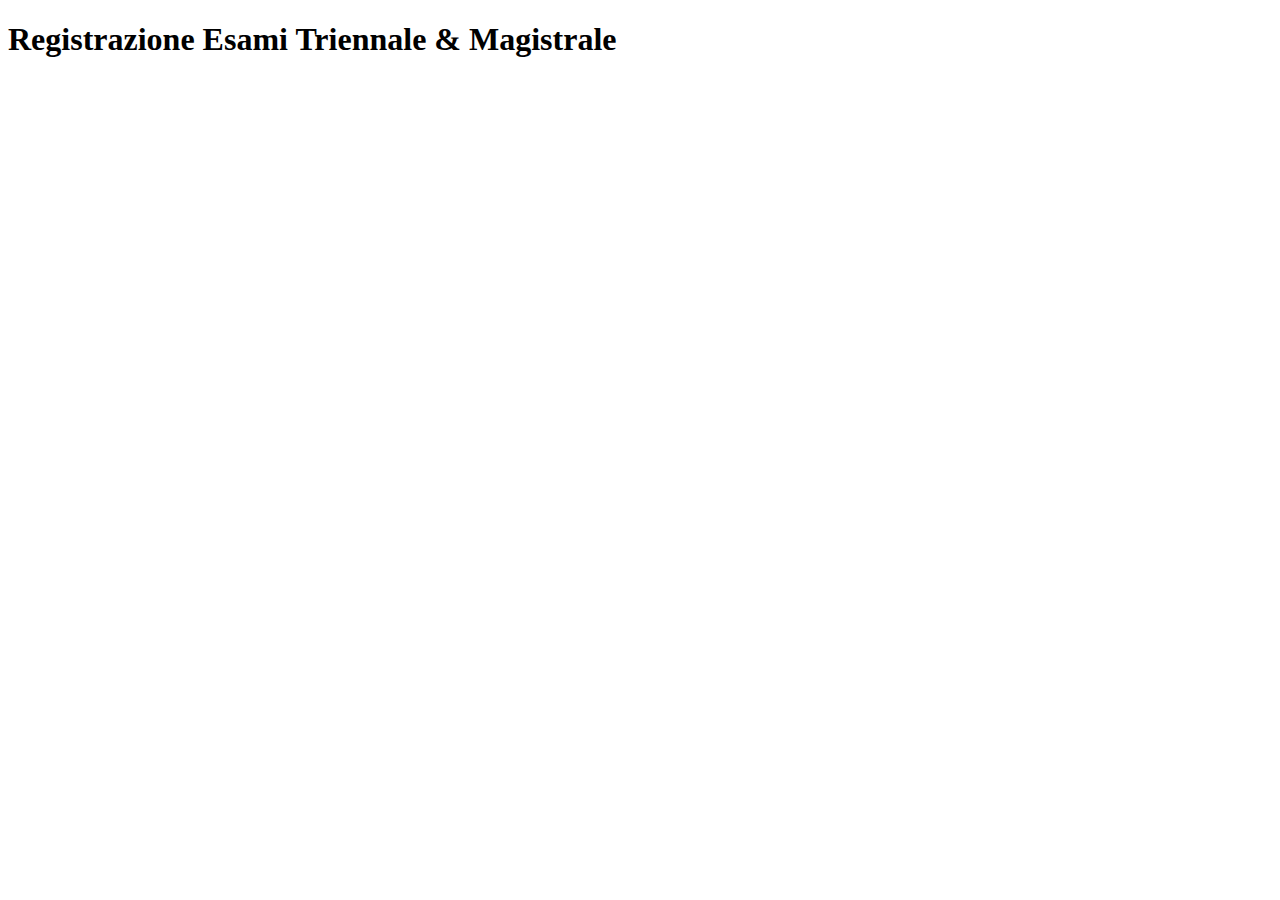
<file: WebApplication1/web/index.html>
<!DOCTYPE html>
<!--
To change this license header, choose License Headers in Project Properties.
To change this template file, choose Tools | Templates
and open the template in the editor.
-->
<html>
    <head>
        <title>TODO supply a title</title>
        <meta charset="UTF-8">
        <meta name="viewport" content="width=device-width, initial-scale=1.0">
    </head>
    <body>
        <h1>Registrazione Esami Triennale & Magistrale</h1>
    </body>
    
</html>
</file>
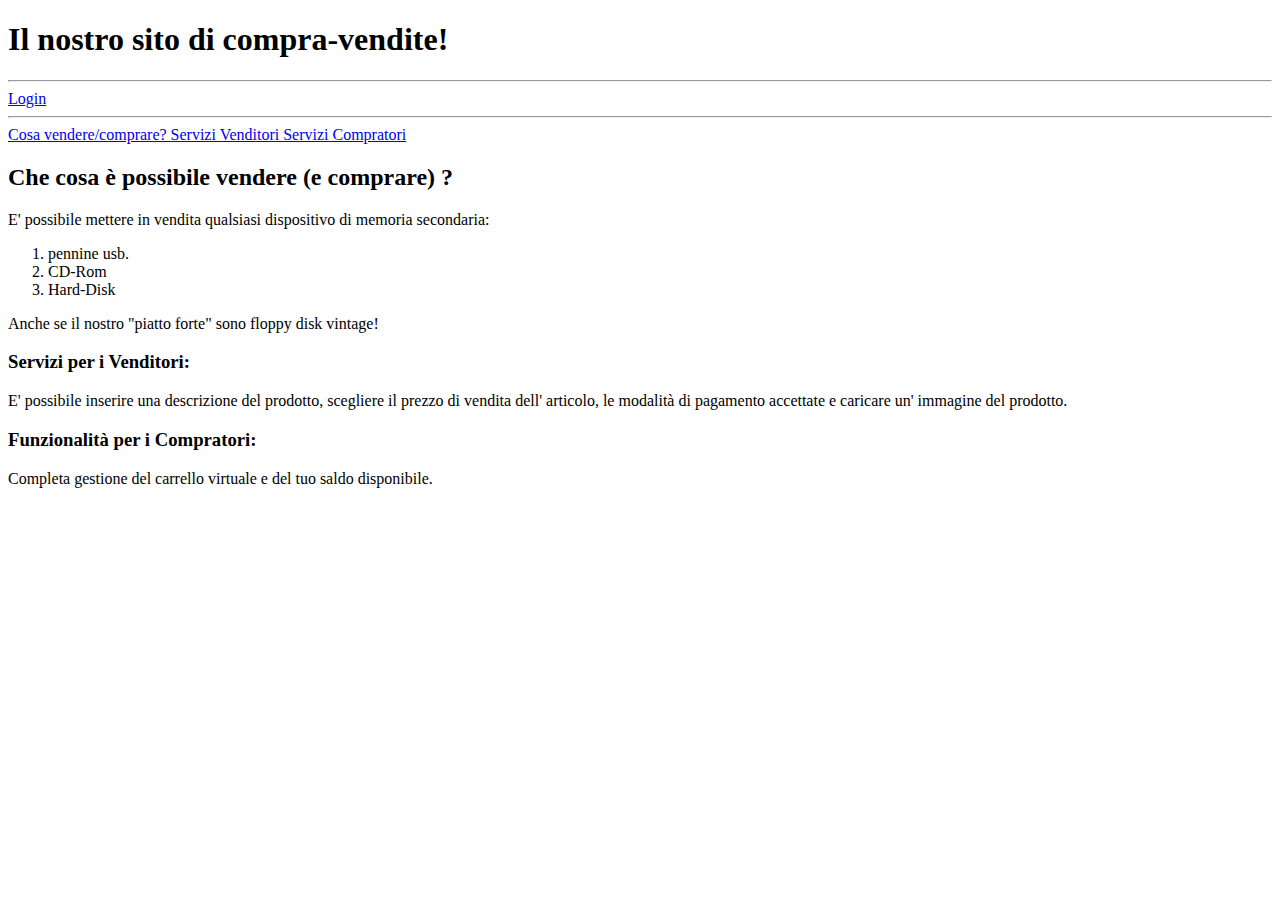
<file: HTML5Application/public_html/MI/descrizione.html>
<!DOCTYPE html>
<!--
To change this license header, choose License Headers in Project Properties.
To change this template file, choose Tools | Templates
and open the template in the editor.
-->
<html>
    <head>
        <title>Sito molto serio.</title>
        <meta charset="UTF-8">
        <meta name="viewport" content="width=device-width, initial-scale=1.0">
    </head>
    <body>
        <header>
        <h1>Il nostro sito di compra-vendite!</h1>
        </header>
        <hr />
        <nav> 
            <a href="login.html"> Login </a>
        </nav>
        <hr />
        <a href="#segnalibro"> Cosa vendere/comprare? </a>
        <a href="#segnalibro2"> Servizi Venditori </a>
        <a href="#segnalibro3"> Servizi Compratori </a>
        <a id="segnalibro"> 
        <h2> <b>Che cosa è possibile vendere (e comprare) ?</b> </h2>
        </a>
        <p>E' possibile mettere in vendita
            qualsiasi dispositivo di memoria secondaria: </p>
        <ol>
            <li>pennine usb.</li>
            <li>CD-Rom</li>
            <li>Hard-Disk</li>
        </ol>
        <p>Anche se il nostro "piatto forte" sono floppy disk vintage!</p>
        <a id="segnalibro2">
        <h3> <b>Servizi per i Venditori:</b> </h3>
        </a>        
        <p>E' possibile inserire una descrizione del prodotto, scegliere
           il prezzo di vendita dell' articolo, le modalità di pagamento
           accettate e caricare un' immagine del prodotto.</p>
        <a id="segnalibro3"> 
        <h3> <b>Funzionalità per i Compratori:</b> </h3>
        </a>
        <p>Completa gestione del carrello virtuale e del tuo saldo disponibile.</p>
        
    </body>
</html>
</file>
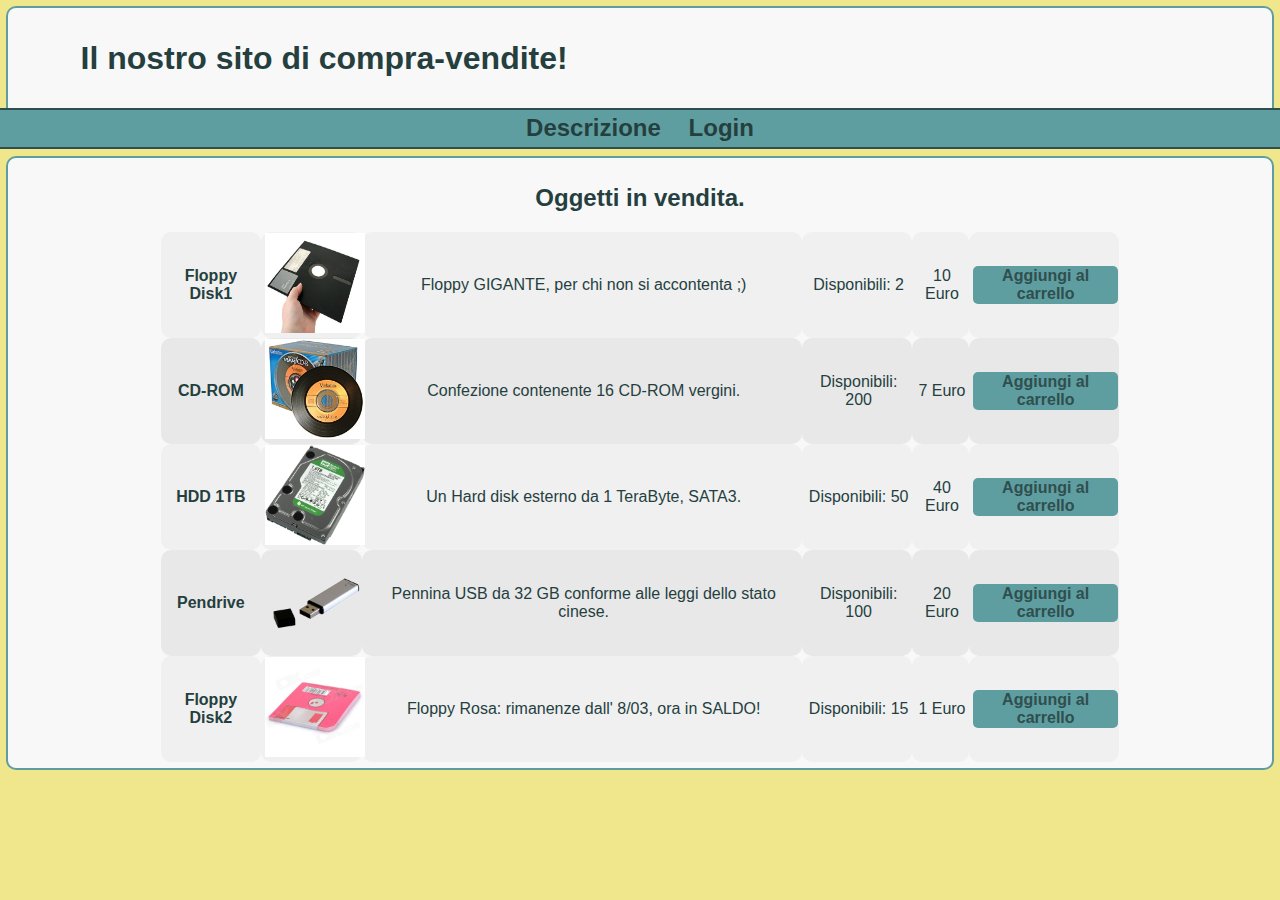
<file: WebApplication1/web/M2/cliente.html>
<!DOCTYPE html>
<!--
To change this license header, choose License Headers in Project Properties.
To change this template file, choose Tools | Templates
and open the template in the editor.
-->
<html>
    <head>
        <title>Sito molto serio.</title>
        <meta charset="UTF-8">
        <link rel="stylesheet" type="text/css" href="style.css" media="screen">
        <meta name="viewport" content="width=device-width, initial-scale=1.0">
        <meta name="author" content="Marco Onnis">
        <meta name="keywords" content="memoria massa, usb, hdd, shop, cliente">
    </head>
    <body>
        <header>
        <h1>Il nostro sito di compra-vendite!</h1>
        </header>
         <!--Sezione navigazione-->
        <nav id="esterni"> 
            <a href="descrizione.html">Descrizione</a>
            <a href="login.html">Login</a>
        </nav>
        
        
         <!--Tabella oggetti in vendita.-->
        <div id="tabella">
        <h2>Oggetti in vendita.</h2>
        <table>
             <!--Titolo articoli-->
            <tr>
                <th>Floppy Disk1</th>
                <td class="img"><img title="floppy" alt="foto di un floppy blu" 
                         src="img/8-inch-floppy.jpg"
                         width="100" height="100"></td>
                <td>Floppy GIGANTE, per chi non si accontenta ;)</td>
                <td>Disponibili: 2</td>
                <td>10 Euro</td>
                
                
                <td><a class="bottone" href="cliente.html">Aggiungi al carrello</a></td>
            </tr>
            
            <tr class="pari">
                 <!--Immagini articoli-->
                <th>CD-ROM</th>
                
                <td class="img"><img title="cdrom" alt="foto di un pacco di cd" 
                         src="img/verbatim_vinyl_cd.jpg"
                         width="100" height="100"></td>
                <td>Confezione contenente 16 CD-ROM vergini.</td>
                <td>Disponibili: 200</td>
                <td>7 Euro</td>
                
                
                <td><a class="bottone" href="cliente.html">Aggiungi al carrello</a></td>
            </tr>
            
            <tr>
                 <!--Descrizione prodotti-->
                <th>HDD 1TB</th>
                <td class="img"><img title="hdd" alt="foto di un hard disk" 
                         src="img/Western-Digital-500GB.jpg"
                         width="100" height="100"></td>
                
                
                <td>Un Hard disk esterno da 1 TeraByte, SATA3. </td>
                
                
                <td>Disponibili: 50</td>
                <td>40 Euro</td>
                
                <td><a class="bottone" href="cliente.html">Aggiungi al carrello</a></td>
            </tr>
            
            <tr class="pari">
                 <!--Disponibilità quantità prodotti-->
                <th>Pendrive</th>
                <td class="img"><img title="pendrive" alt="foto di una pennina usb" 
                         src="img/pen_drive_usb_virus.gif"
                         width="100" height="100"></td>
                <td>Pennina USB da 32 GB conforme alle leggi dello stato cinese. </td>
                
                
                <td>Disponibili: 100</td>
                <td>20 Euro</td>
                <td><a class="bottone" href="cliente.html">Aggiungi al carrello</a></td>
            </tr>
            
            <tr>
                 <!--Prezzo prodotti-->
                <th>Floppy Disk2</th>
                <td class="img"><img title="floppy2" alt="foto di un floppy rosa" 
                         src="img/sku_173335_3.jpg"
                         width="100" height="100"></td>
                <td>Floppy Rosa: rimanenze dall' 8/03, ora in SALDO!</td>
                <td>Disponibili: 15</td>
                <td>1 Euro</td>
                <td><a class="bottone" href="cliente.html">Aggiungi al carrello</a></td>
            </tr>
            
        </table>
    </div>
    </body>
</html>
</file>
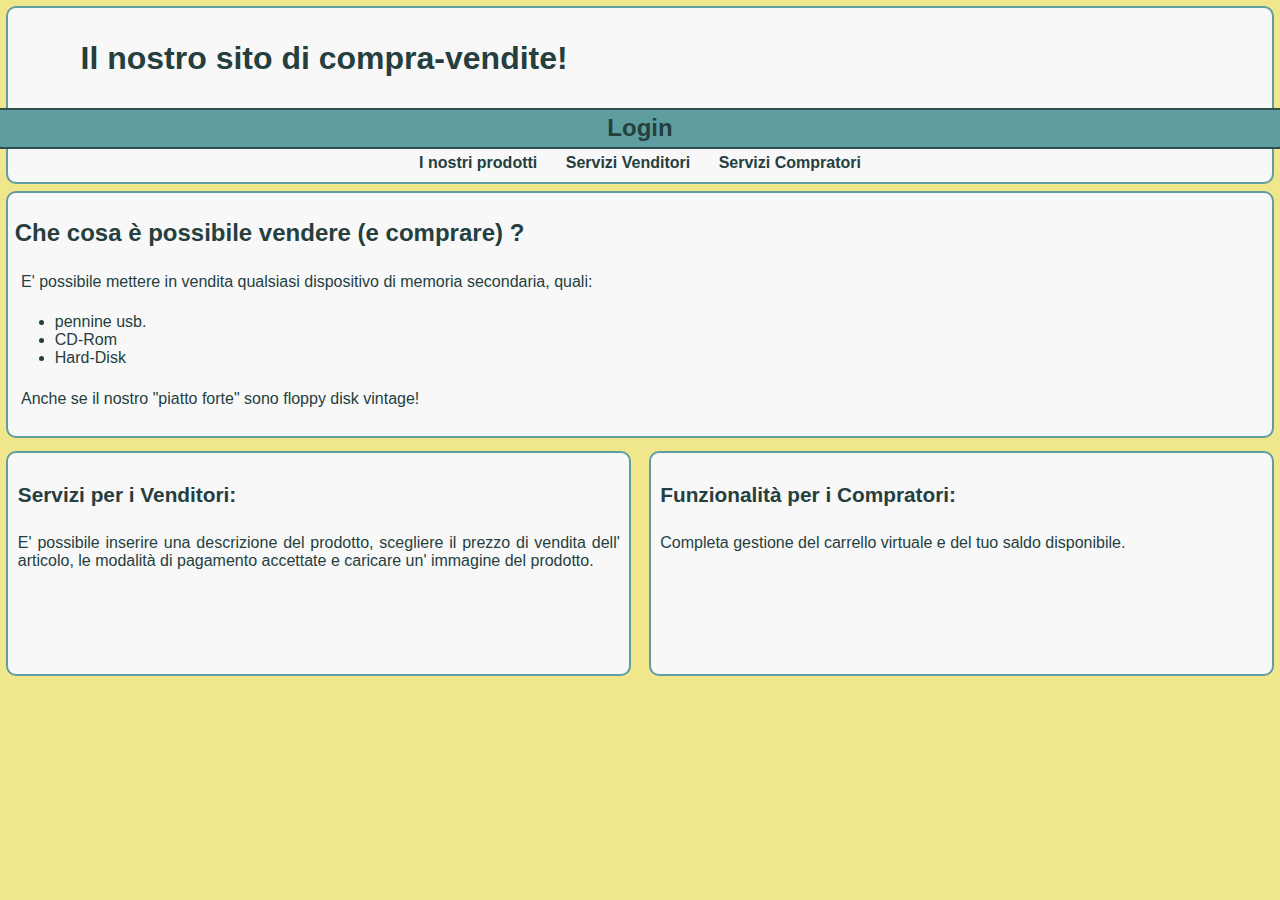
<file: WebApplication1/web/M2/descrizione.html>
<!DOCTYPE html>
<!--
To change this license header, choose License Headers in Project Properties.
To change this template file, choose Tools | Templates
and open the template in the editor.
-->
<html>
    <head>
        <title>Sito molto serio.</title>
        <meta charset="UTF-8">
        <link rel="stylesheet" type="text/css" href="style.css" media="screen">
        <meta name="viewport" content="width=device-width, initial-scale=1.0">
        <meta name="author" content="Marco Onnis">
        <meta name="keywords" content="memoria massa, usb, hdd, shop">
    </head>
    <body>
        <header>
        <h1>Il nostro sito di compra-vendite!</h1>
        </header>
        
        <!--Sezione navigazione-->
        <nav id="esterni"> 
            <a href="login.html"> Login </a>
        </nav>
        <!--Sezione navigazione interna alla pagina-->
        <nav class="interni">
        <ul>
            <li><a href="#segnalibro"> I nostri prodotti </a></li>
            <li><a href="#segnalibro2"> Servizi Venditori </a></li>
            <li><a href="#segnalibro3"> Servizi Compratori </a></li>
        </ul>
        </nav>
        <!--Info sui prodotti-->
        <div id="col1">
            <h2 id="segnalibro"> <b>Che cosa è possibile vendere (e comprare) ?</b> </h2>
        
            <p>E' possibile mettere in vendita
                qualsiasi dispositivo di memoria secondaria, quali: </p>
            <ul>
                <li>pennine usb.</li>
                <li>CD-Rom</li>
                <li>Hard-Disk</li>
            </ul>
            <p>Anche se il nostro "piatto forte" sono floppy disk vintage!</p>
        </div>
        <!--Info sui servizi venditori-->
        <div class="h3">
            <h3 id="segnalibro2"> <b>Servizi per i Venditori:</b> </h3>
               
            <p>E' possibile inserire una descrizione del prodotto, scegliere 
                il prezzo di vendita dell' articolo, le modalità di pagamento
                accettate e caricare un' immagine del prodotto.</p>
        </div>
        <!--Info sui servizi compratori.-->
        <div class="h3" id="dx">
            <h3 id="segnalibro3"> <b>Funzionalità per i Compratori:</b> </h3>
        
            <p>Completa gestione del carrello virtuale e del tuo saldo disponibile.</p>
        </div>
    </body>
</html>
</file>
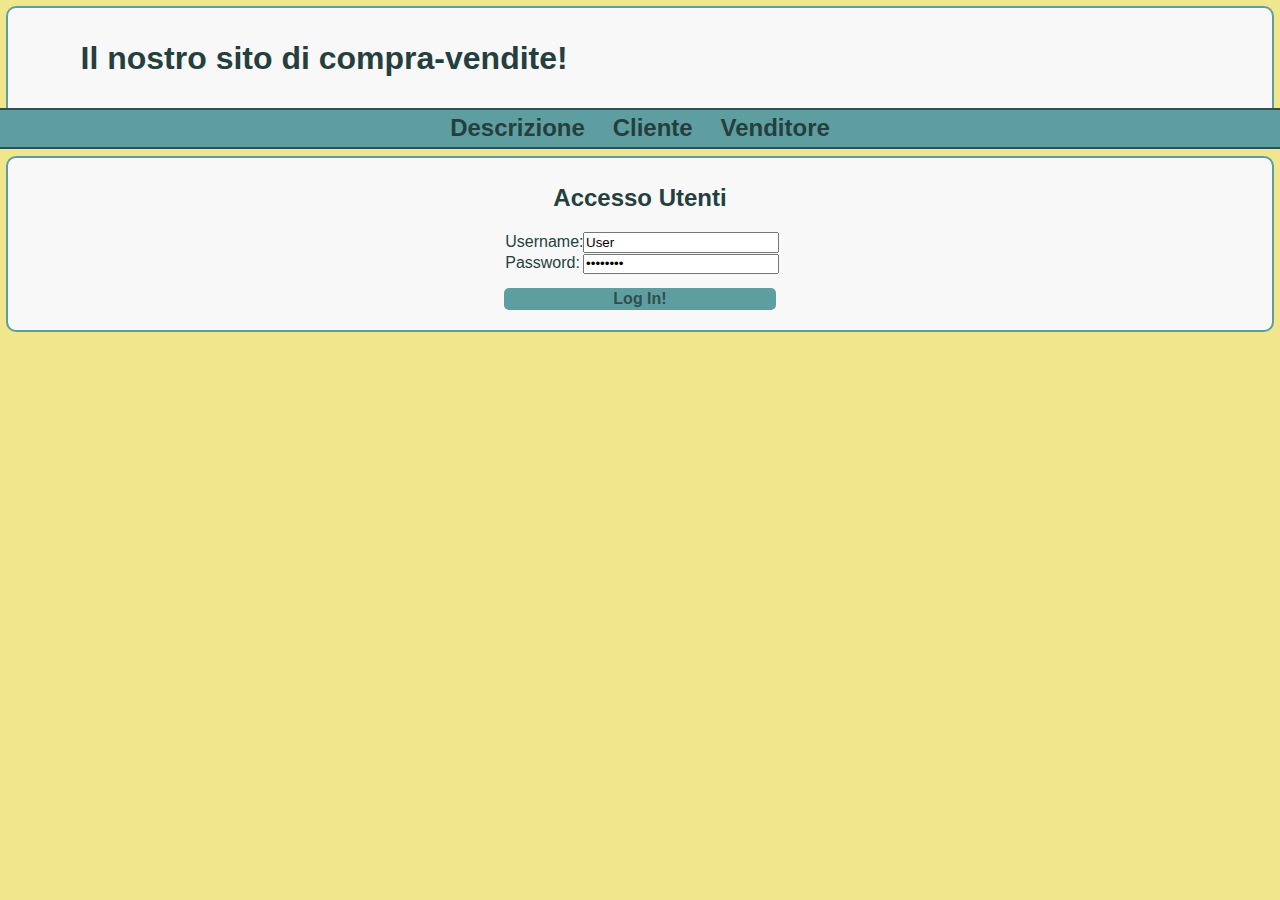
<file: WebApplication1/web/M2/login.html>
<!DOCTYPE html>
<!--
To change this license header, choose License Headers in Project Properties.
To change this template file, choose Tools | Templates
and open the template in the editor.
-->
<html>
    <head>
        <title>Sito molto serio.</title>
        <link rel="stylesheet" type="text/css" href="style.css" media="screen">
        <meta charset="UTF-8">
        <meta name="viewport" content="width=device-width, initial-scale=1.0">
        <meta name="author" content="Marco Onnis">
        <meta name="keywords" content="memoria massa, usb, hdd, shop, login">
    </head>
    <body>
        <header>
        <h1>Il nostro sito di compra-vendite!</h1>
        </header>
         <!--Sezione navigazione-->
        <nav id="esterni"> 
            <a href="descrizione.html">Descrizione</a>
            <a href="cliente.html">Cliente</a>
            <a href="venditore.html">Venditore</a>
        </nav>
        <!--Form di accesso.-->
        <div class="login">
        <h2>Accesso Utenti</h2>
        <form class="login" method="get">
            <div class="riga">
            <label for="username">Username:</label>
            <input type="text" name="username" id="username" value="User" />
            </div>
            <div class="riga">
            <label for="psw">Password:</label>
            <input type="password" name="psw" id="psw" value="password" />
            </div>
            
            <a class="bottone">Log In!</a>
            
        </form>
        </div>   
    </body>
</html>
</file>
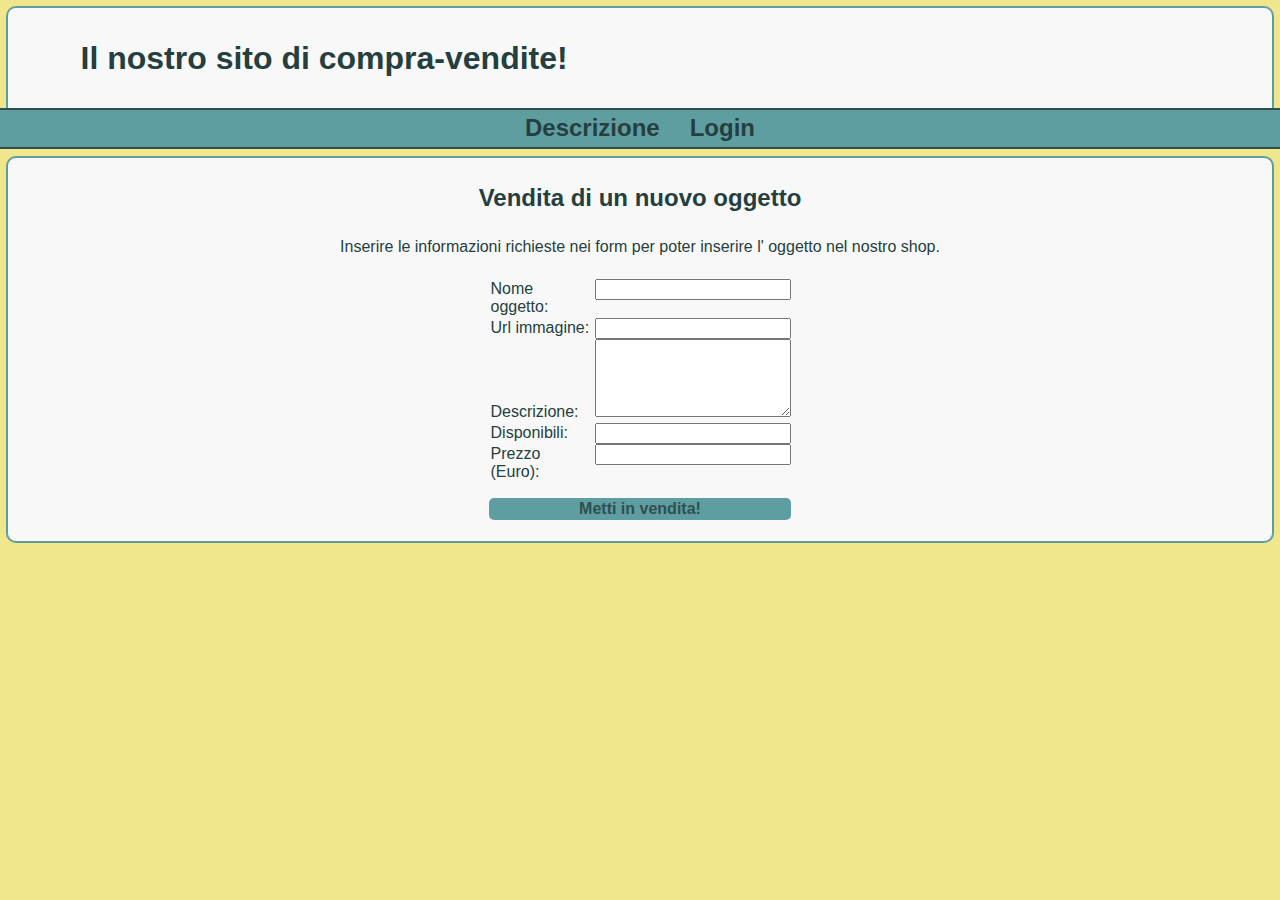
<file: WebApplication1/web/M2/venditore.html>
<!DOCTYPE html>
<!--
To change this license header, choose License Headers in Project Properties.
To change this template file, choose Tools | Templates
and open the template in the editor.
-->
<html>
    <head>
        <title>Sito molto serio.</title>
        <meta charset="UTF-8">
        <link rel="stylesheet" type="text/css" href="style.css" media="screen">
        <meta name="viewport" content="width=device-width, initial-scale=1.0">
        <meta name="author" content="Marco Onnis">
        <meta name="keywords" content="memoria massa, usb, hdd, shop">
    </head>
    <body>
        <header>
        <h1>Il nostro sito di compra-vendite!</h1>
        </header>
         <!--Sezione navigazione-->
        <nav id="esterni"> 
            <a href="descrizione.html"> Descrizione </a>
            <a href="login.html"> Login </a>
        </nav>
        
        <div class="login">
        <h2>Vendita di un nuovo oggetto</h2>
        <p>Inserire le informazioni richieste nei form per poter inserire l' oggetto nel nostro shop.</p>
         <!--Form per mettere in vendita.-->
        
        <form id="login" method="get">
            <div class="riga">
            <label for="oggetto">Nome oggetto:</label>
            <input type="text" name="oggetto" id="oggetto" />
            </div> 
            <div class="riga">
            <label for="img">Url immagine:</label>
            <input type="url" name="img" id="img" />
            </div>
            <div class="riga">
            <label for="descrizione">Descrizione:</label>
            <textarea rows="5" cols="20" id="descrizione"></textarea>
            </div>
            <div class="riga">
            <label for="disponibili">Disponibili:</label>
            <input type="number" name="disponibili" id="disponibili" />
            </div>
            <div class="riga">
            <label for="prezzo">Prezzo (Euro):</label>
            <input type="number" name="prezzo" id="prezzo" />
            </div>
            
            <a class="bottone">Metti in vendita!</a>
            
        </form>
        </div>
    </body>
</html>
</file>
<file: WebApplication1/web/M2/style.css>
body {
    background-color: khaki;
    margin: 0px;
    font-family: sans-serif, Georgia, Arial; 
    font-size: 15px;
    color: #253f3f;
}

header {
    background-color: #F8F8F8 ;
    margin: 0.5% 0.5% 0px 0.5%;
    padding: 10px;
    border-top-left-radius: 10px;
    border-top-right-radius: 10px;
    border: 2px solid cadetblue;
    border-bottom: none;
}

/* proprietà titoli */

h1{
    font-size: 200%;
    font-weight: bolder;
    margin-left: 5%;
}

h2 {
    font-size: 150%;
}

h3 {
    font-size: 130%;
}

/* Link navbar interni e esterni */

a {
    text-decoration: none;
}

#esterni {
    background-color: cadetblue;
    border-top: 2px solid darkslategray;
    border-bottom: 2px solid darkslategray;
    text-align: center;
    padding: 0.35%;
    margin-bottom: 0px;
    
}

#esterni a{
    font-size: 150%;
    color: #253f3f;
    font-weight: bold;
    padding: 0.42%;
    margin-left: 0.5%;
    margin-right: 0.5%;
    text-align: justify;
}

#esterni a:hover {
    background-color: darkslategray;
    padding-top: 0.42%;
    color: #F8F8F8 ;
}

.interni {
    background-color: #F8F8F8 ;
    margin: 0px 0.5% 0.5% 0.5%;
    text-align: center;
    padding-top: 5px;
    padding-bottom: 10px;
    border-bottom-left-radius: 10px;
    border-bottom-right-radius: 10px;
    border: 2px solid cadetblue;
    border-top: none;
    
}

.interni ul {
    list-style-type: none;
    display: inline;
    padding-left: 5px;
    padding-right: 5px;
    
  
}

.interni ul li{
    display: inline;
   
}

.interni a{
    padding: 5px 12px 5px 12px;
    color: #253f3f;
    font-weight: bold;
    
}

.interni a:hover {
    background-image: url(img/internal.png);
    color: #F8F8F8 ;
    padding: 7px 10px 5px 10px;
    border-bottom-left-radius: 10px;
    border-bottom-right-radius: 10px;
    border: 2px solid darkslategray;
    border-top: none;
    
}

/* Grafica sezioni sito */

div{
    background-color: #F8F8F8 ;
    margin: 0.5% 0.5% 0.5% 0.5%;
    padding: 0.5%;
    border-radius: 10px;
    border: 2px solid cadetblue;
}

div h3, p{
    padding: 0.5%;
    text-align: justify;
}

/* grafica form */

form{
    display: inline-block;
    border: none;
}

input, textarea {
    padding-top: 0.2%;
    padding-bottom: 0.2%;
}



input:focus, textarea:focus {
    border: 2px solid cadetblue;
    border-radius: 2px;
    
}

input, textarea {
    
    min-width: 190px;
}

textarea {
    margin-left: 1px;
}

.bottone {
    background-color: cadetblue;
    margin-top: 5%;
    margin-bottom: 5%;
    
    padding: 0.7%;
    padding-left: 1%;
    padding-right: 1%;
    text-align: center;
    font-weight: bold;
    border-radius: 5px;
    color: darkslategray;    
    display: block;
}

.bottone:hover {
    background-color: darkslategray;
    color: #F8F8F8 ;
    cursor: pointer;
}

.login{
    text-align: center;
    }

.login p{
    text-align: center;  
    }
    
/* allineamento label+input */

div.riga{
    display: table-row;
      
}

.riga label {
    display: table-cell;
    padding: 0.5%;
    text-align: left
    
}


.riga input {
    
    display: table-cell;
    padding: 0.5%;
    margin-left: 0.5%;
    
}

/* Proprietà tabella Cliente */

#tabella {
    text-align: center;
}

table {
    display: inline;
    border-collapse: collapse;
}

tr {
    
    background-color: #F0F0F0;
    border-radius: 10px;
    
}

.pari {
    background-color: #E8E8E8;
}

th {
    border-radius: 10px;
    font-weight: bold;
    padding-left: 0.3%;
    padding-right: 0.3%
}

td {
    text-align: center;
    border-radius: 10px;
    padding-left: 0.5%;
    
}

.img {
    min-width: 100px;
}

/* responsive layout */

@media (min-width: 481px) {
    
    body {
        font-size: 78%;
    }
    
}

@media (min-width: 1024px) {
    
    body {
        font-size: 100%;
    }
    
    div.h3{
        display: inline;
        text-align: center;
        margin-right: 0.25%;
        margin-bottom: 0.5%;
        width: 47.5%;
        float: left;
        min-height: 13em;
       
    }

    #dx {
        float: right;
        max-width: 48.30%;
        margin-left: 0.25%;
        margin-right: 0.5%;
    
    }
}

@media (max-width: 480px) {
    body {
        font-size: 70%;
    }
    
    .interni {
        padding-top: 0.5%;
        padding-bottom: 0.5%;
    }
    .interni ul li{
        display: block;
        
        padding-bottom: 0.7%;
        padding-top: 0.7%;
    }
    
    .interni a:hover {
        padding: 0.5% 50px 0.5% 50px;
        border-radius: 10px;
        border: 2px solid darkslategray;
        
    }
}
</file>
